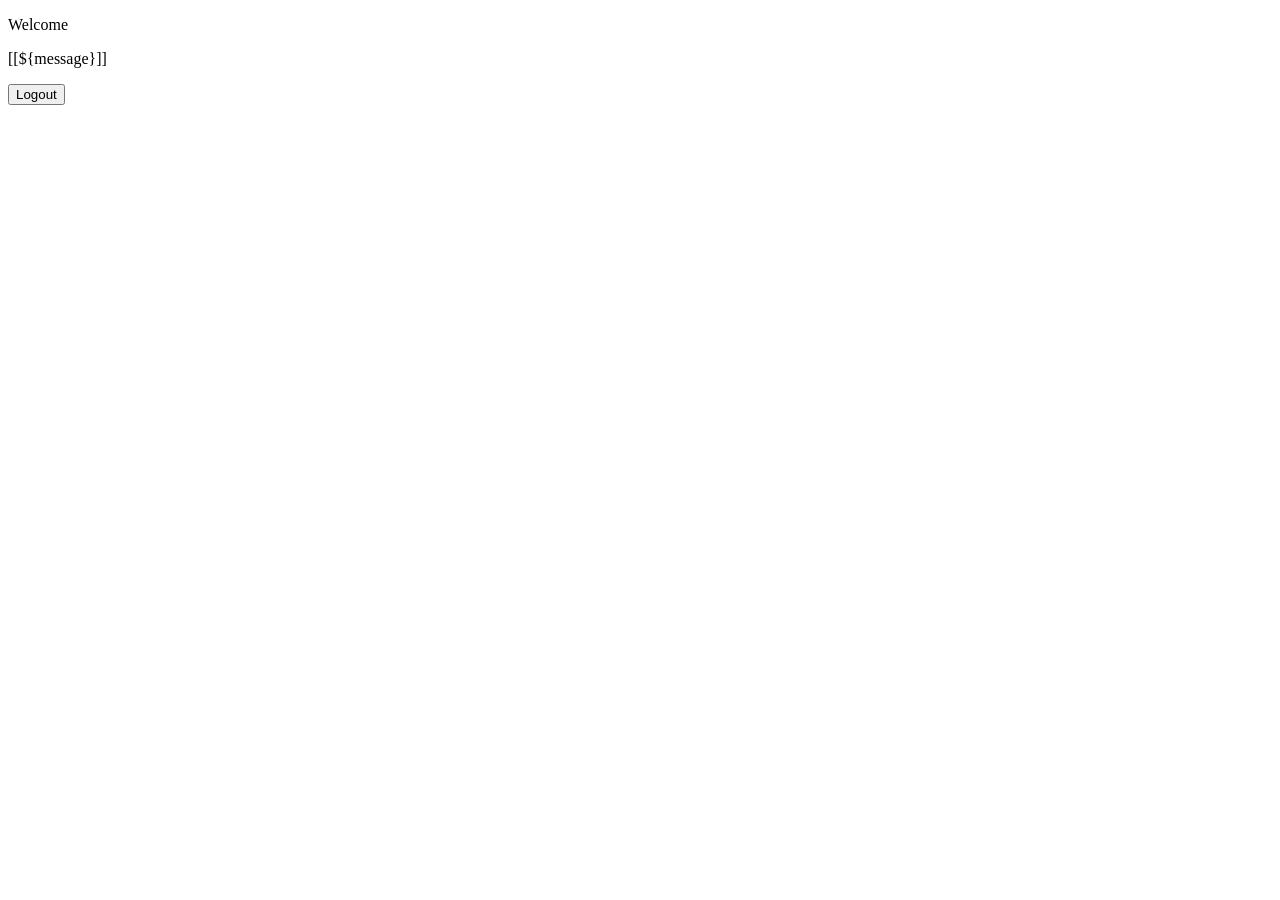
<file: SpringSecurityCSRF/src/main/resources/templates/index.html>
<!DOCTYPE html>
<html>
<head>
    <meta charset="UTF-8">
    <title>Welcome Page</title>
</head>
<body>
    <p>Welcome</p>
    <p>[[${message}]]</p>
    
    <!-- Add a logout form -->
    <form action="/logout" method="POST">
        <button type="submit">Logout</button>
    </form>
</body>
</html>
</file>
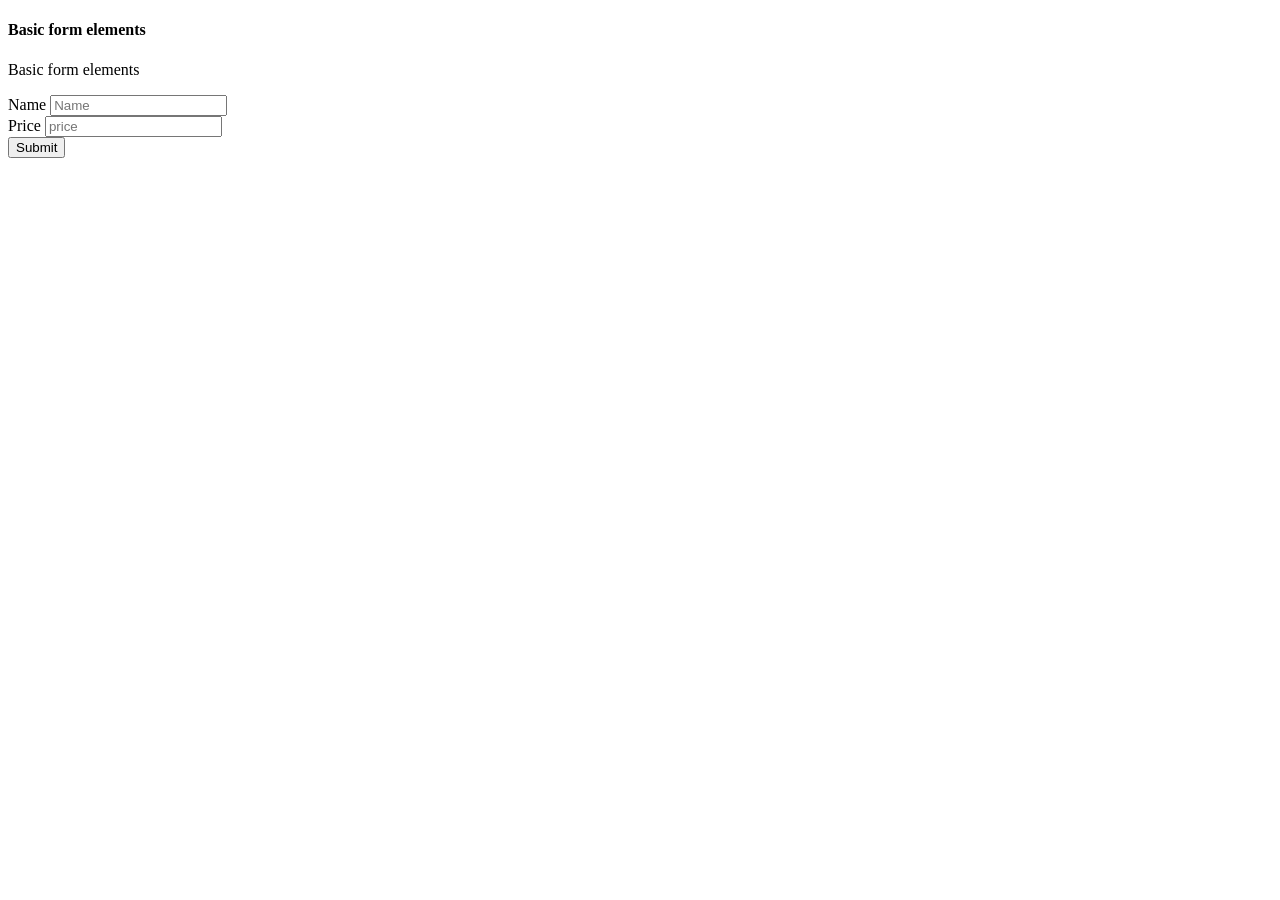
<file: SpringSecurityCSRF/src/main/resources/templates/AddProduct.html>
<!DOCTYPE html>
<html xmlns:th="https://www.thymeleaf.org">
<head>
<meta charset="UTF-8">
<title>Insert title here</title>
</head>
<body>
	<div class="container-scroller">
		<th:block th:insert="AdminHeader.html"></th:block>
		<div class="container-fluid page-body-wrapper">
			<th:block th:insert="AdminSideNav.html"></th:block>
			<div class="main-panel">
				<div class="content-wrapper">
				
				
					<div class="col-12 grid-margin stretch-card">
						<div class="card">
							<div class="card-body">
								<h4 class="card-title">Basic form elements</h4>
								<p class="card-description">Basic form elements</p>
								<form method="post" action="/product">
									<div class="form-group">
										<label for="exampleInputName1">Name</label> <input type="text"
											class="form-control" id="exampleInputName1" name="name"
											placeholder="Name">
									</div>
									<div class="form-group">
										<label for="exampleInputEmail3">Price</label> <input name="price"
											type="text" class="form-control" id="exampleInputEmail3"
											placeholder="price">
									</div>
									        <input type="hidden" th:name="${_csrf.parameterName}" th:value="${_csrf.token}">
									
									<button type="submit" class="btn btn-primary mr-2">Submit</button>
								</form>
							</div>
						</div>
					</div>
					
					
				</div>
			</div>
		</div>
		<th:block th:insert="AdminFooter.html"></th:block>
	</div>
</body>
</html>
</file>
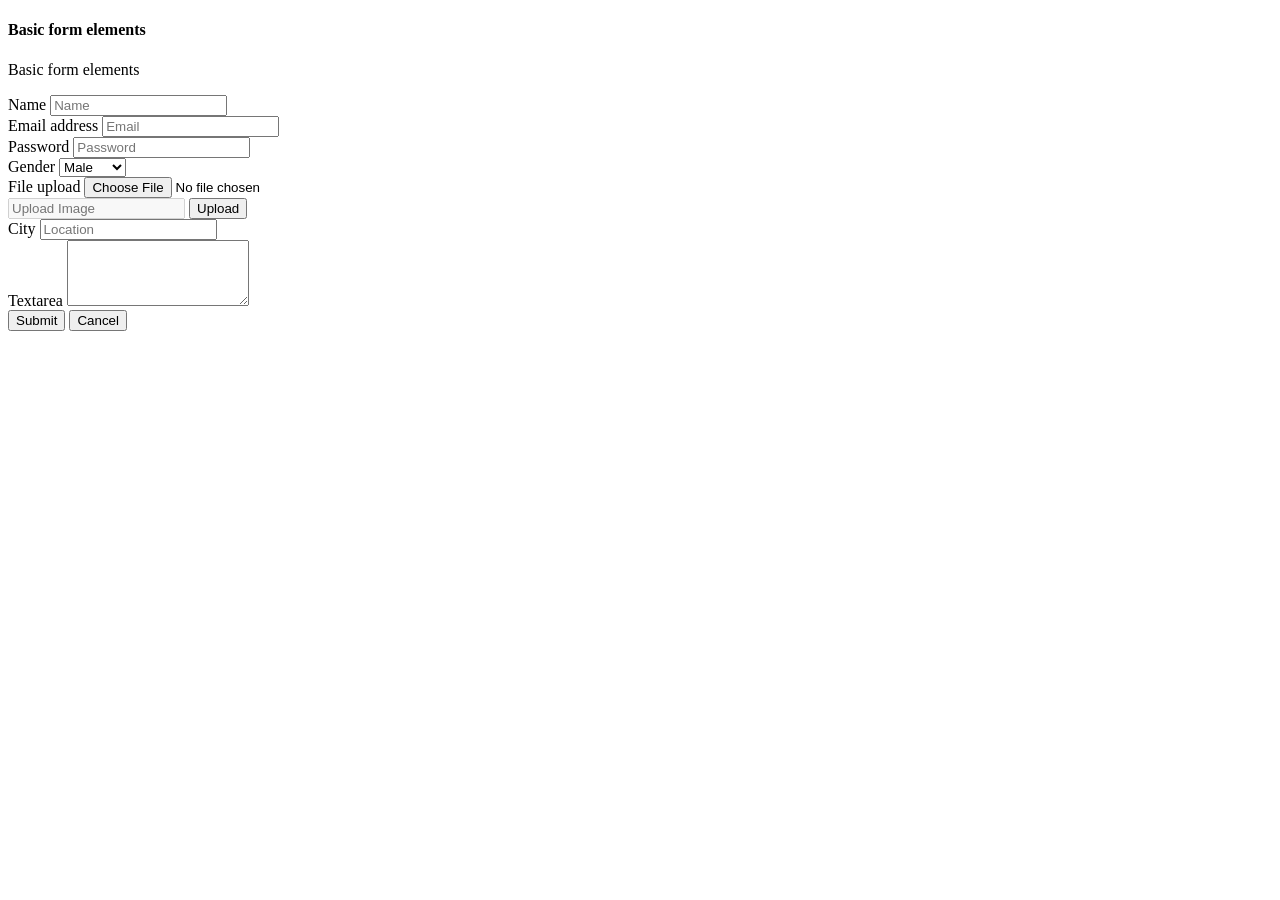
<file: SpringSecurityCSRF/src/main/resources/templates/AdminTemplate.html>
<!DOCTYPE html>
<html xmlns:th="https://www.thymeleaf.org">
<head>
<meta charset="UTF-8">
<title>Insert title here</title>
</head>
<body>
	<div class="container-scroller">
		<th:block th:insert="AdminHeader.html"></th:block>
		<div class="container-fluid page-body-wrapper">
			<th:block th:insert="AdminSideNav.html"></th:block>
			<div class="main-panel">
				<div class="content-wrapper">
				
				
					<div class="col-12 grid-margin stretch-card">
						<div class="card">
							<div class="card-body">
								<h4 class="card-title">Basic form elements</h4>
								<p class="card-description">Basic form elements</p>
								<form class="forms-sample">
									<div class="form-group">
										<label for="exampleInputName1">Name</label> <input type="text"
											class="form-control" id="exampleInputName1"
											placeholder="Name">
									</div>
									<div class="form-group">
										<label for="exampleInputEmail3">Email address</label> <input
											type="email" class="form-control" id="exampleInputEmail3"
											placeholder="Email">
									</div>
									<div class="form-group">
										<label for="exampleInputPassword4">Password</label> <input
											type="password" class="form-control"
											id="exampleInputPassword4" placeholder="Password">
									</div>
									<div class="form-group">
										<label for="exampleSelectGender">Gender</label> <select
											class="form-control" id="exampleSelectGender">
											<option>Male</option>
											<option>Female</option>
										</select>
									</div>
									<div class="form-group">
										<label>File upload</label> <input type="file" name="img[]"
											class="file-upload-default">
										<div class="input-group col-xs-12">
											<input type="text" class="form-control file-upload-info"
												disabled placeholder="Upload Image"> <span
												class="input-group-append">
												<button class="file-upload-browse btn btn-primary"
													type="button">Upload</button>
											</span>
										</div>
									</div>
									<div class="form-group">
										<label for="exampleInputCity1">City</label> <input type="text"
											class="form-control" id="exampleInputCity1"
											placeholder="Location">
									</div>
									<div class="form-group">
										<label for="exampleTextarea1">Textarea</label>
										<textarea class="form-control" id="exampleTextarea1" rows="4"></textarea>
									</div>
									<button type="submit" class="btn btn-primary mr-2">Submit</button>
									<button class="btn btn-light">Cancel</button>
								</form>
							</div>
						</div>
					</div>
					
					
				</div>
			</div>
		</div>
		<th:block th:insert="AdminFooter.html"></th:block>
	</div>
</body>
</html>
</file>
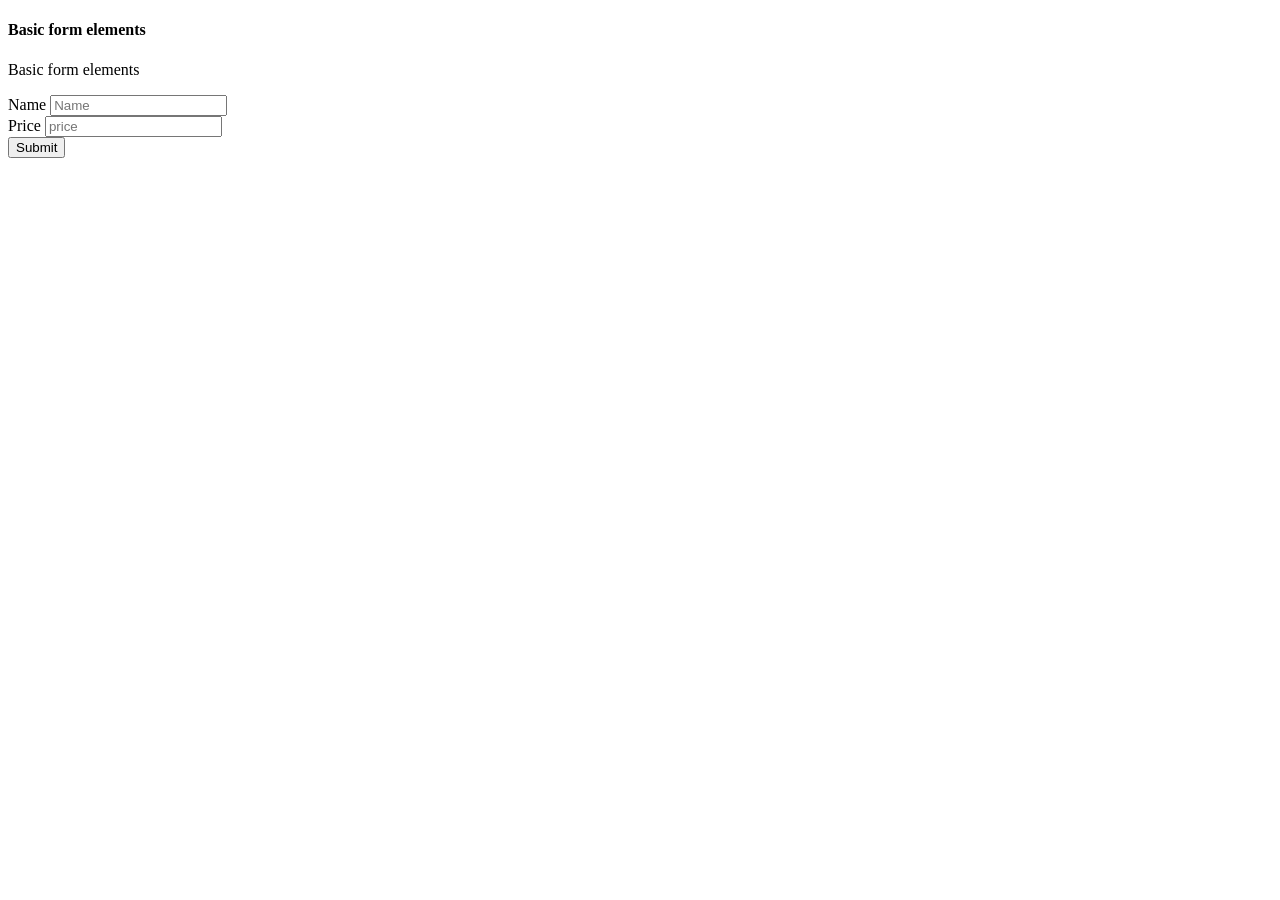
<file: SpringSecurityCSRF/src/main/resources/templates/EditProduct.html>
<!DOCTYPE html>
<html xmlns:th="https://www.thymeleaf.org">
<head>
<meta charset="UTF-8">
<title>Insert title here</title>
</head>
<body>
	<div class="container-scroller">
		<th:block th:insert="AdminHeader.html"></th:block>
		<div class="container-fluid page-body-wrapper">
			<th:block th:insert="AdminSideNav.html"></th:block>
			<div class="main-panel">
				<div class="content-wrapper">
				
				
					<div class="col-12 grid-margin stretch-card">
						<div class="card">
							<div class="card-body">
								<h4 class="card-title">Basic form elements</h4>
								<p class="card-description">Basic form elements</p>
								<form method="post" action="/updateProduct" th:object="${productModel}">
									<div class="form-group">
										<label for="exampleInputName1">Name</label> <input type="text"
											class="form-control" id="exampleInputName1" th:field="*{name}"
											placeholder="Name">
									</div>
									<div class="form-group">
										<label for="exampleInputEmail3">Price</label> <input th:field="*{price}"
											type="text" class="form-control" id="exampleInputEmail3"
											placeholder="price">
									</div>
									<input type="hidden" th:field="*{id}">
									        <input type="hidden" th:name="${_csrf.parameterName}" th:value="${_csrf.token}">
									
									<button type="submit" class="btn btn-primary mr-2">Submit</button>
								</form>
							</div>
						</div>
					</div>
					
					
				</div>
			</div>
		</div>
		<th:block th:insert="AdminFooter.html"></th:block>
	</div>
</body>
</html>
</file>
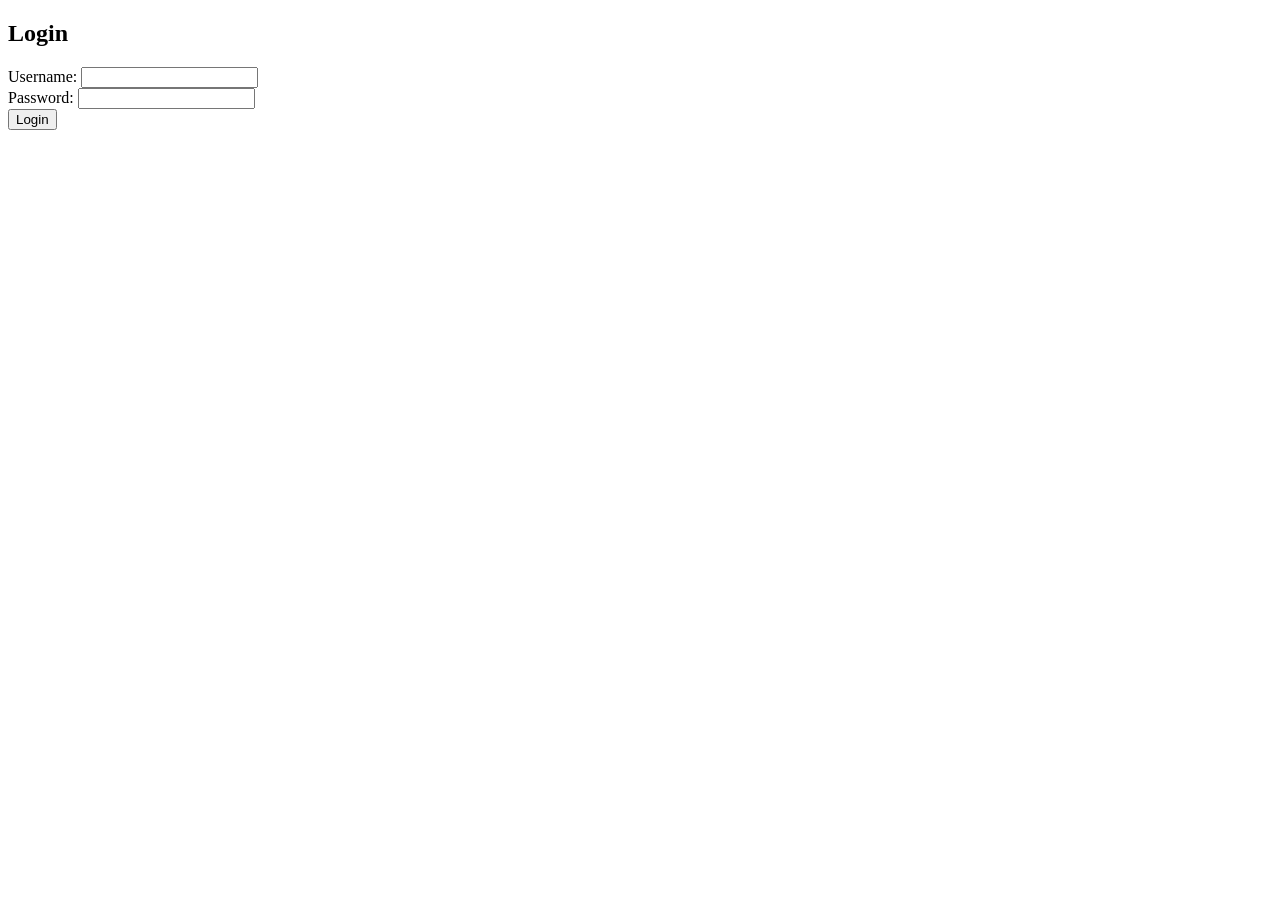
<file: SpringSecurityCSRF/src/main/resources/templates/Login.html>
<!DOCTYPE html>
<html lang="en" xmlns:th="https://www.thymeleaf.org">
<head>
    <meta charset="UTF-8">
    <meta name="viewport" content="width=device-width, initial-scale=1.0">
    <title>Login</title>
</head>
<body>
    <h2>Login</h2>
    <form action="/login" method="POST">
        <div>
            <label for="username">Username:</label>
            <input type="text" id="username" name="username" required>
        </div>
        <div>
            <label for="password">Password:</label>
            <input type="password" id="password" name="password" required>
        </div>
        <input type="hidden" th:name="${_csrf.parameterName}" th:value="${_csrf.token}">
        <div>
            <button type="submit">Login</button>
        </div>
    </form>
</body>
</html>
</file>
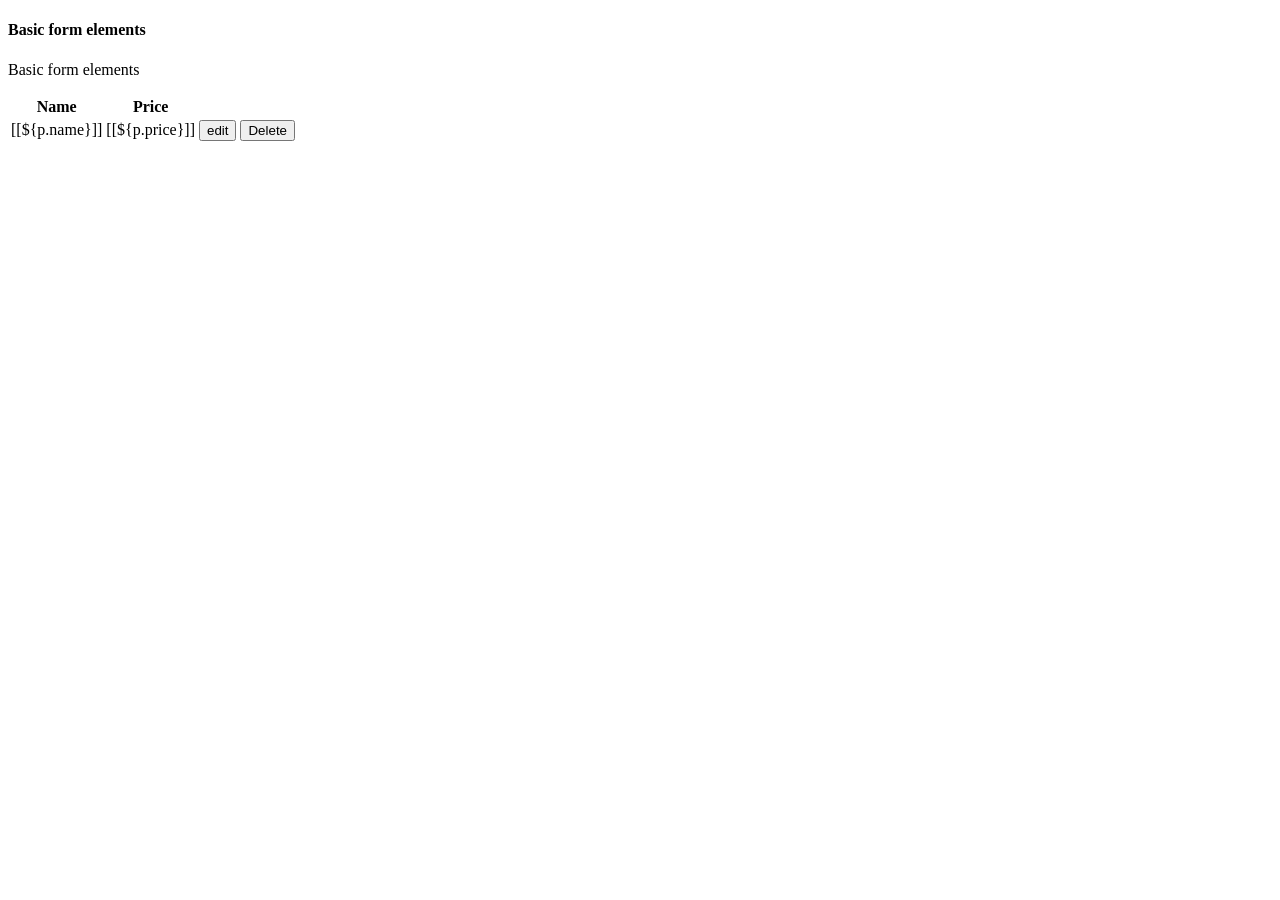
<file: SpringSecurityCSRF/src/main/resources/templates/ProductList.html>
<!DOCTYPE html>
<html xmlns:th="https://www.thymeleaf.org">
<head>
<meta charset="UTF-8">
<title>Insert title here</title>
</head>
<body>
	<div class="container-scroller">
		<th:block th:insert="AdminHeader.html"></th:block>
		<div class="container-fluid page-body-wrapper">
			<th:block th:insert="AdminSideNav.html"></th:block>
			<div class="main-panel">
				<div class="content-wrapper">


					<div class="col-12 grid-margin stretch-card">
						<div class="card">
							<div class="card-body">
								<h4 class="card-title">Basic form elements</h4>
								<p class="card-description">Basic form elements</p>
								<table>
									<thead>
										<tr>
											<th>Name</th>
											<th>Price</th>
										</tr>
									</thead>
									<tbody>
										<tr th:each="p:${pList}">
											<td>[[${p.name}]]</td>
											<td>[[${p.price}]]</td>
											<td><a th:href="@{/editProduct(id=${p.id})}"><button>edit</button></a>
												<form action="/deleteProduct" method="post"
													style="display: inline;"
													onsubmit="return confirm('Are you sure you want to delete this product?');">													
													 <input	type="hidden" th:name="${_csrf.parameterName}"
														th:value="${_csrf.token}">
														<input type ="hidden" name="id" th:value="${p.id}">
													<button type="submit">Delete</button>
												</form></td>
										</tr>
									</tbody>

								</table>
							</div>
						</div>
					</div>


				</div>
			</div>
		</div>
		<th:block th:insert="AdminFooter.html"></th:block>
	</div>
</body>
</html>
</file>
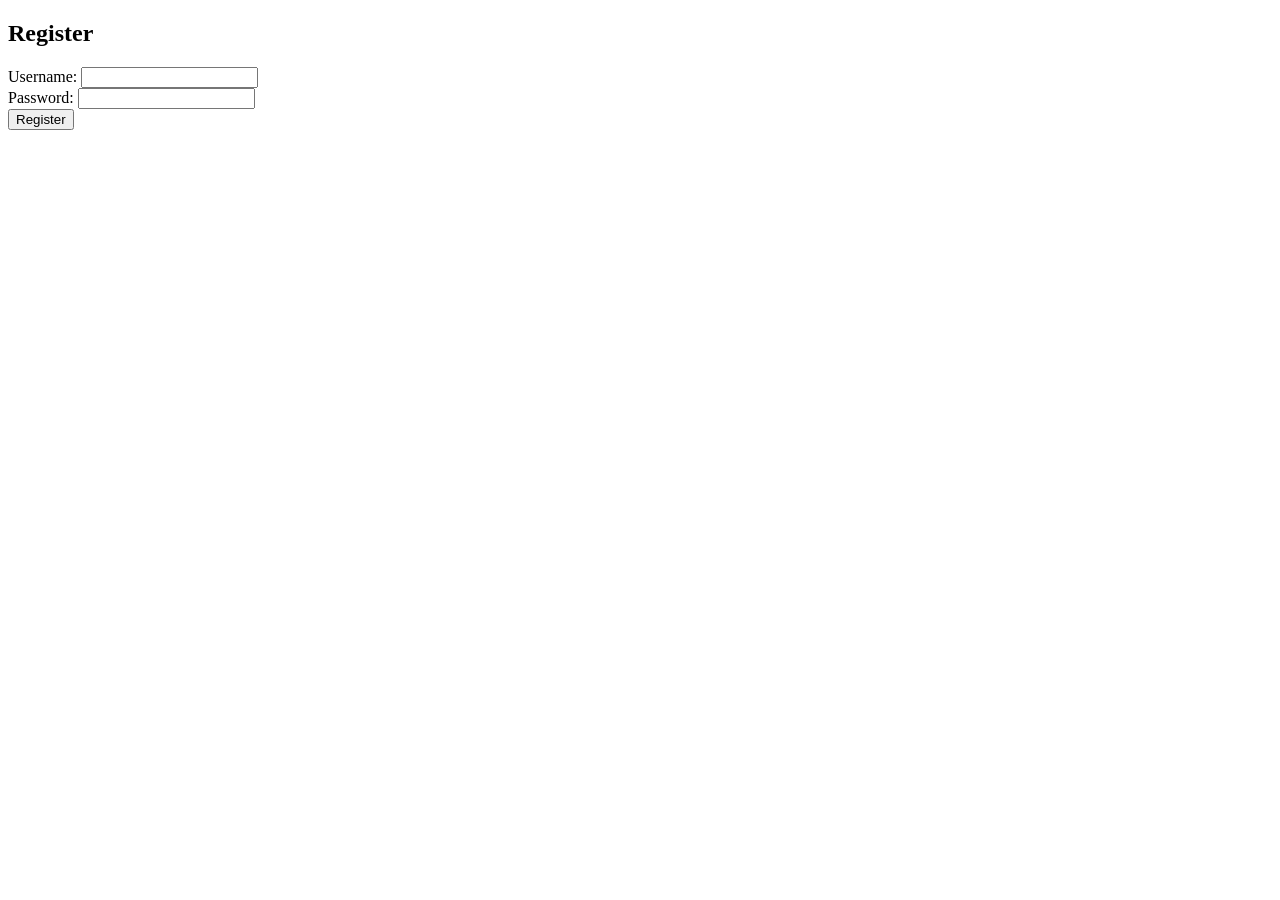
<file: SpringSecurityCSRF/src/main/resources/templates/Register.html>
<!DOCTYPE html>
<html lang="en">
<head>
    <meta charset="UTF-8">
    <meta name="viewport" content="width=device-width, initial-scale=1.0">
    <title>Register</title>
</head>
<body>
    <h2>Register</h2>
    <form action="/register" method="POST">
        <label for="username">Username:</label>
        <input type="text" id="username" name="username" required><br>
        <label for="password">Password:</label>
        <input type="password" id="password" name="password" required><br>
        <button type="submit">Register</button>
    </form>
</body>
</html>
</file>
